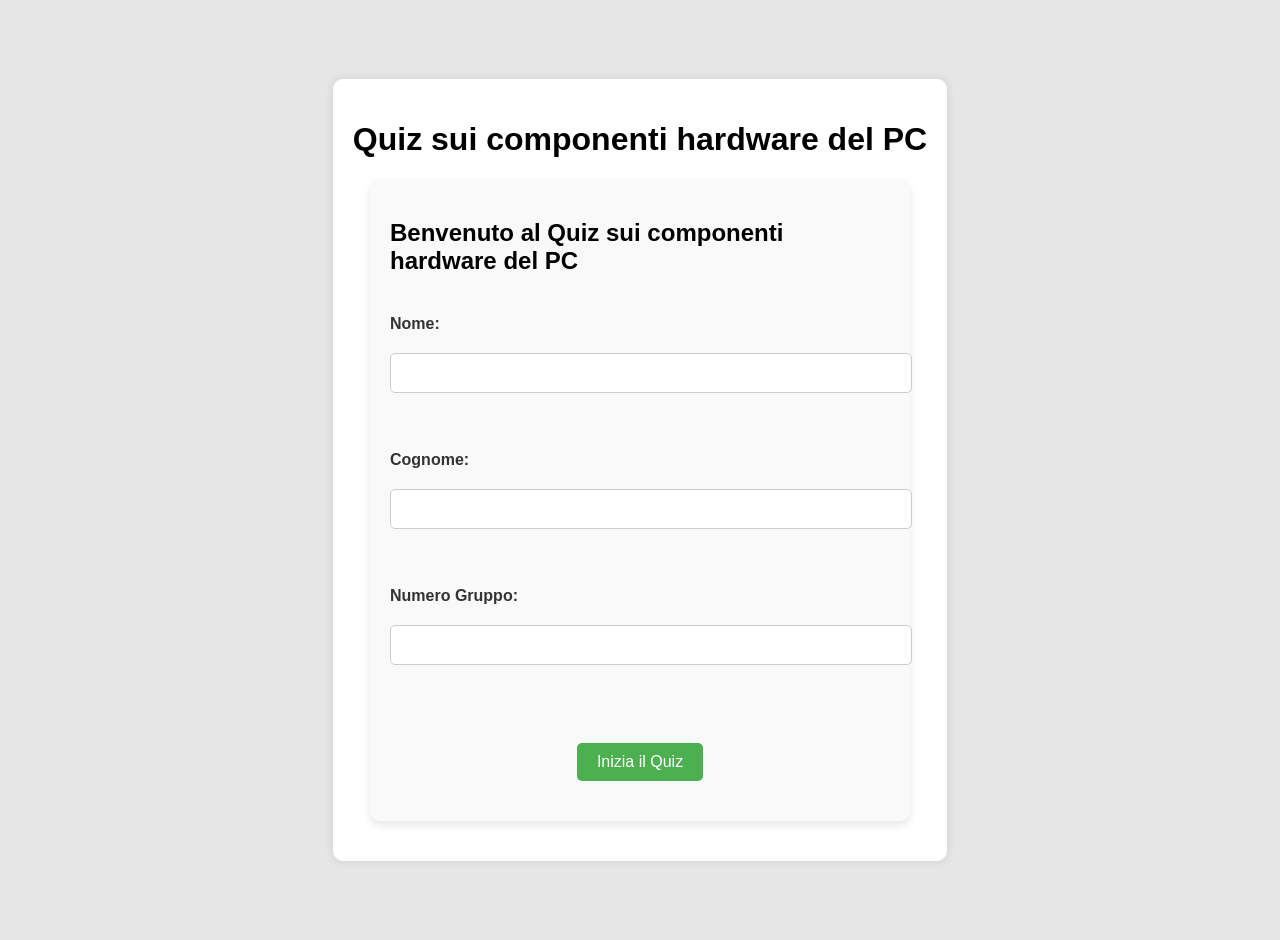
<file: index.html>
<!DOCTYPE html>
<html lang="it">
<head>
    <meta charset="UTF-8">
    <meta name="viewport" content="width=device-width, initial-scale=1.0">
    <title>Quiz sui componenti hardware del PC</title>
    <link rel="stylesheet" href="style.css">
</head>
<body>
    <div class="quiz-container">
        <h1>Quiz sui componenti hardware del PC</h1>
        <div id="quiz"></div>
        <button id="submit">Invia Risposte</button>
        <div id="results"></div>
    </div>
    <script src="script.js"></script>
    <div id="timerDisplay">Tempo rimanente: 3:00</div>
</body>
</html>
</file>
<file: style.css>
/* Stile generale del corpo */
body {
    font-family: Arial, sans-serif;
    background-color: #e6e6e6; /* Colore di sfondo meno scuro */
    margin: 0;
    padding: 20px;
    display: flex;
    justify-content: center;
    align-items: center;
    min-height: 100vh; /* Centra verticalmente */
}

/* Contenitore del quiz */
.quiz-container {
    background-color: white;
    padding: 20px;
    border-radius: 10px;
    max-width: 600px;
    margin: auto;
    box-shadow: 0 0 10px rgba(0, 0, 0, 0.1);
}

/* Titolo */
h1 {
    text-align: center;
}

/* Stile dei pulsanti */
button {
    background-color: #4CAF50;
    color: white;
    padding: 10px 20px;
    border: none;
    border-radius: 5px;
    cursor: pointer;
    display: block;
    margin: 20px auto;
    font-size: 16px;
}

button:hover {
    background-color: #45a049;
}

/* Stile delle domande e risposte nel quiz */
.quiz-container .question {
    margin-bottom: 20px;
}

.quiz-container .answers label {
    display: block;
    margin-bottom: 15px;  /* Aggiunge spazio tra le risposte */
    padding: 10px 15px;   /* Aggiunge spazio interno per migliorare leggibilità */
    border: 2px solid #ccc; /* Aggiunge un bordo sottile alle risposte */
    border-radius: 5px;   /* Arrotonda leggermente i bordi */
    background-color: #f9f9f9;  /* Sfondo leggero per distinguere le risposte */
    cursor: pointer;      /* Cambia il cursore a mano */
    transition: background-color 0.3s ease; /* Transizione fluida per hover */
}

.quiz-container .answers label:hover {
    background-color: #e0e0e0; /* Colore di sfondo al passaggio del mouse */
}

/* Stile per le risposte corrette e sbagliate */
.correct {
    background-color: #d4edda;
    border: 1px solid #c3e6cb;
    padding: 10px;
    border-radius: 5px;
}

.wrong {
    background-color: #f8d7da;
    border: 1px solid #f5c6cb;
    padding: 10px;
    border-radius: 5px;
}

/* Messaggio finale dei risultati */
.result-message {
    text-align: center;
    font-size: 20px;
    margin-top: 20px;
}

#results {
    margin-top: 20px;
    text-align: center;
}

/* Stile per l'immagine delle resistenze */
.resistance-image {
    display: block;
    margin: 10px auto;
    max-width: 100%;
    height: auto;
}

/* Stile del form di inserimento dati */
form {
    display: flex;
    flex-direction: column;
    gap: 15px;
    margin-bottom: 20px;
}

form label {
    font-size: 16px;
    margin-bottom: 5px;
}

form input {
    padding: 10px;
    border: 1px solid #ccc;
    border-radius: 5px;
    font-size: 16px;
    width: 100%;
}

/* Stile della barra di progresso */
progress {
    /* Impostazioni generali della progress bar */
    box-sizing: border-box;
    border: solid 0.15em #242b35;
    width: 100%; /* Larghezza massima */
    max-width: 300px; /* Impostazione della larghezza massima */
    height: 20px;
    border-radius: 10px;
    background: linear-gradient(#e0e0e0, #c0c0c0); /* Sfondo chiaro della barra */
    margin: 20px auto; /* Centrata con margine automatico */

    /* WebKit (Chrome, Safari) */
    &::-webkit-progress-bar {
        background: transparent;
    }
    
    &::-webkit-progress-value {
        border-radius: 8px;
        box-shadow: inset 0 0.05em 0.05em rgba(255, 255, 255, 0.35);
        background: linear-gradient(90deg, #4CAF50, #45a049); /* Gradiente verde */
    }

    /* Mozilla (Firefox) */
    &::-moz-progress-bar {
        border-radius: 8px;
        box-shadow: inset 0 0.05em 0.05em rgba(255, 255, 255, 0.35);
        background: linear-gradient(90deg, #4CAF50, #45a049); /* Gradiente verde */
    }
}

/* Pagina di benvenuto */
.welcome {
    display: flex;
    flex-direction: column;
    gap: 20px; /* Spazio tra i diversi campi */
    align-items:flex-start;
    padding: 20px;
    max-width: 500px;
    margin: 0 auto;
    background-color: #f9f9f9; /* Sfondo leggero per un look moderno */
    border-radius: 10px;
    box-shadow: 0 4px 8px rgba(0, 0, 0, 0.1); /* Leggera ombra per rilievo */
}

.welcome label {
    font-size: 16px;
    margin-right: 10px;
    font-weight: bold;
    color: #333;
}

.welcome input {
    padding: 10px;
    border-radius: 5px;
    border: 1px solid #ccc;
    font-size: 16px;
    flex: 1; /* Rende gli input adattabili allo spazio disponibile */
    width: 100%;
}

.welcome div {
    display: flex;
    align-items: center;
    width: 100%;
    justify-content: space-between;
    gap: 10px; /* Spazio tra label e input */
}

button#welcome-btn {
    background-color: #4CAF50;
    color: white;
    padding: 10px 20px;
    border: none;
    border-radius: 5px;
    font-size: 18px;
    cursor: pointer;
    margin-top: 20px;
}

button#welcome-btn:hover {
    background-color: #45a049;
}

/* Messaggi di feedback */
.feedback-message {
    position: fixed;
    top: 50%;
    left: 50%;
    transform: translate(-50%, -50%);
    font-size: 42px;
    padding: 10px;
    z-index: 1000;
    display: none;
    animation: fadeOut 4s ease forwards;
    border-radius: 10px;
}

/* Aggiornamento dei colori per il feedback */
.feedback-ottimo {
    background-color: rgba(255, 255, 255, 0.8); /* Verde trasparente */
    color: #FFD700; /* Oro brillante */
}

.feedback-bravo {
    background-color: rgba(255, 255, 255, 0.8); /* Verde chiaro trasparente */
    color: #006400; /* Verde scuro */
}

.feedback-emozionato {
    background-color: rgba(255, 255, 255, 0.8); /* Giallo più tenue */
    color: #FFA500; /* Arancione */
}

.feedback-studiare {
    background-color: rgba(255, 255, 255, 0.8); /* Rosso arancio trasparente */
    color: #8B0000; /* Rosso scuro */
}

@keyframes fadeOut {
    0% { opacity: 1; }
    100% { opacity: 0; }
}

/* Stile del timer */
#timerDisplay {
    font-family: 'Roboto', sans-serif;
    font-size: 1.5em;
    color: #ffffff;
    background: linear-gradient(90deg, #00c6ff, #0072ff);
    border-radius: 50px;
    padding: 10px 20px;
    display: inline-block;
    margin: 10px 0;
    box-shadow: 0 4px 10px rgba(0, 0, 0, 0.1);
    animation: pulse 1s infinite;
    text-align: center;
}

@keyframes pulse {
    0% {
        transform: scale(1);
    }
    50% {
        transform: scale(1.05);
    }
    100% {
        transform: scale(1);
    }
}
</file>
